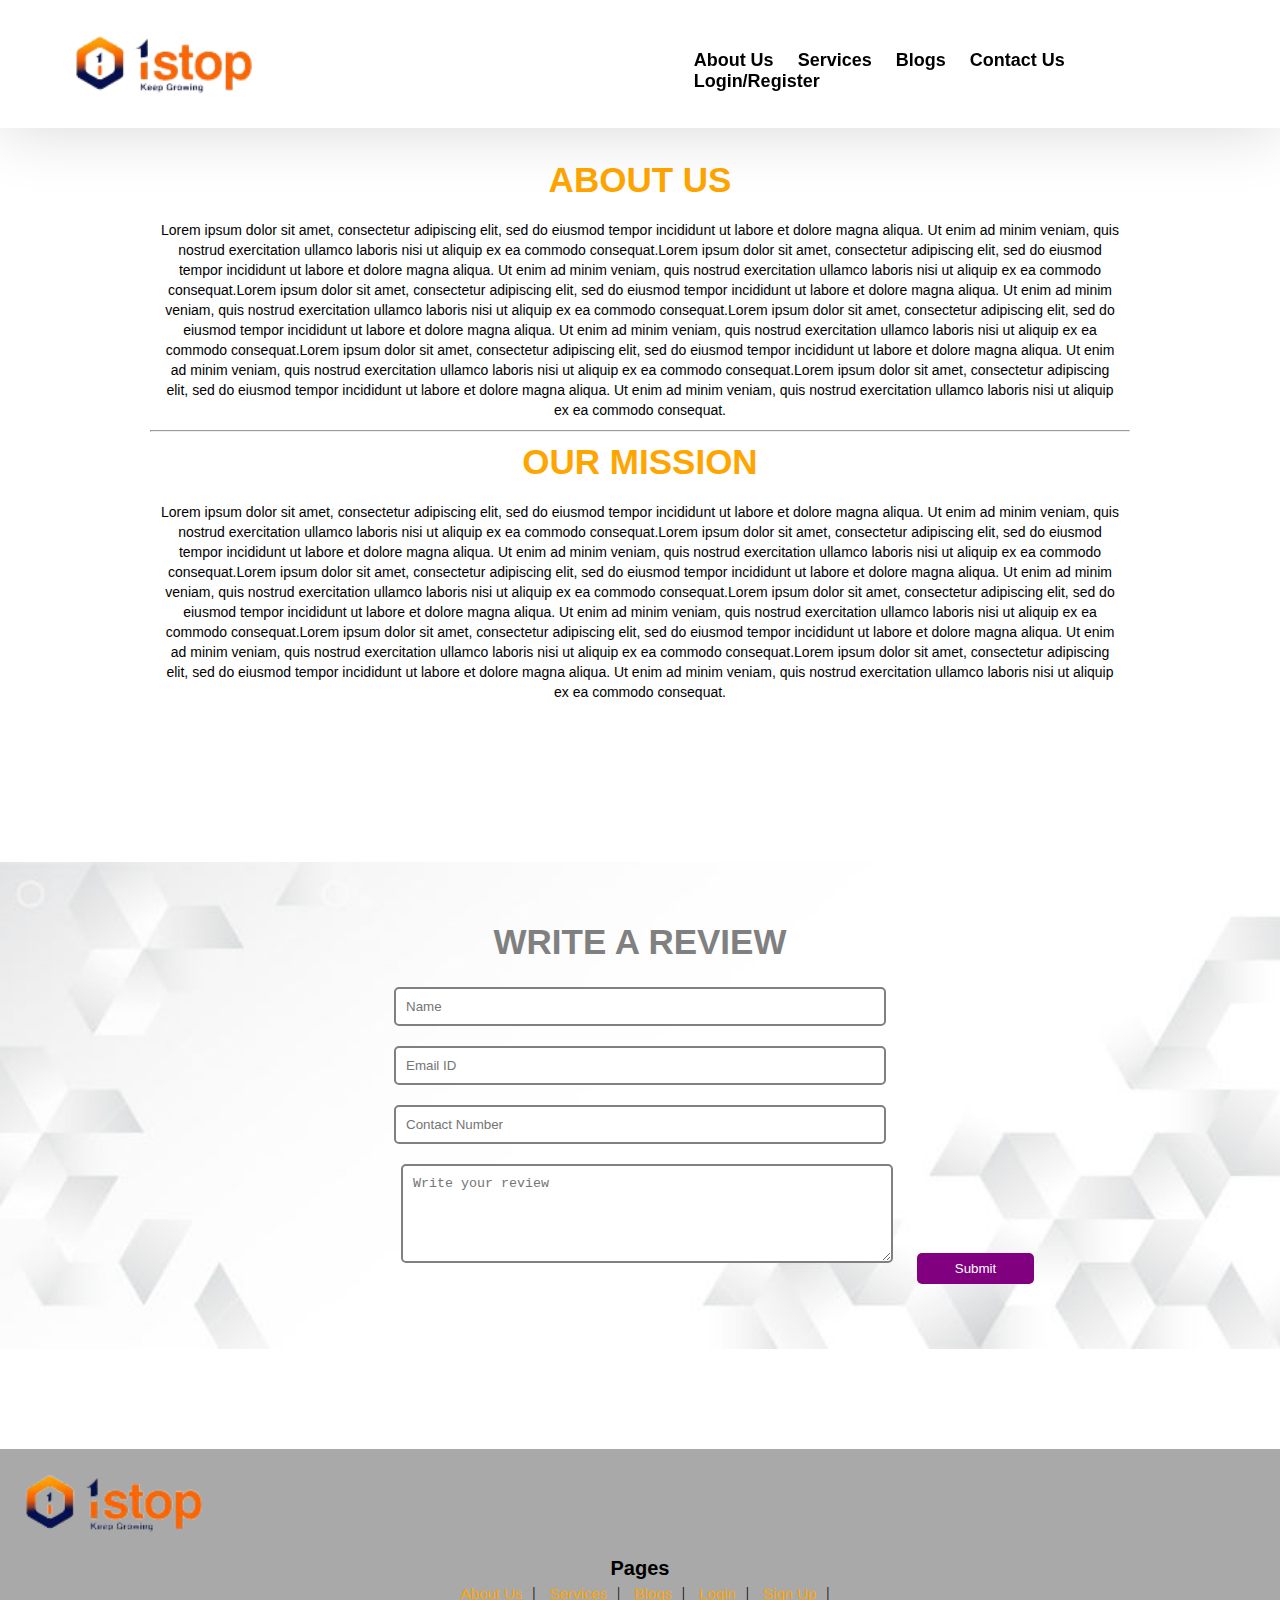
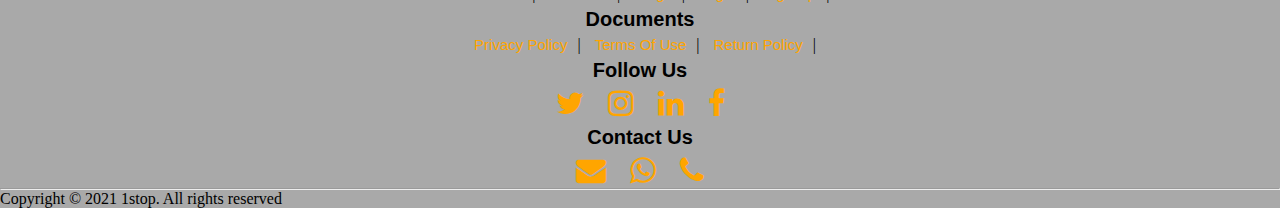
<file: about.html>
<!DOCTYPE html>
<html lang="en">
<head>
    <meta charset="UTF-8">
    <meta http-equiv="X-UA-Compatible" content="IE=edge">
    <meta name="viewport" content="width=device-width, initial-scale=1.0">
    <title>About Us</title>
    <link rel="stylesheet" type="text/css" href="style.css">
    <link rel="stylesheet" type="text/css" href="https://stackpath.bootstrapcdn.com/font-awesome/4.7.0/css/font-awesome.min.css">
</head>
<body>
    <nav class="nav nav_top">
        <div class="logo">
            <a href="index.html"><img src="logo.png.png" alt="1Stop" width="200px"></a>
        </div>
        <div class="nav_side">
            <a href="about.html">About Us</a>
            <a href="service.html">Services</a>
            <a href="blog.html">Blogs</a>
            <a href="contact.html">Contact Us</a>
            <a href="#">Login/Register</a>                    <!-- if you leave href empty or '#' then it will stay there -->

        </div>
    </nav>
    <div class="about_us">
        <h2>About Us</h2>
        <div class="about_content">
            <p>Lorem ipsum dolor sit amet, consectetur adipiscing elit, sed do eiusmod tempor incididunt ut labore et dolore magna aliqua. Ut enim ad minim veniam, quis nostrud exercitation
                ullamco laboris nisi ut aliquip ex ea commodo consequat.Lorem ipsum dolor sit amet, consectetur adipiscing elit, sed do eiusmod tempor incididunt ut labore et dolore magna aliqua. Ut enim ad minim veniam, quis nostrud exercitation
                ullamco laboris nisi ut aliquip ex ea commodo consequat.Lorem ipsum dolor sit amet, consectetur adipiscing elit, sed do eiusmod tempor incididunt ut labore et dolore magna aliqua. Ut enim ad minim veniam, quis nostrud exercitation
                ullamco laboris nisi ut aliquip ex ea commodo consequat.Lorem ipsum dolor sit amet, consectetur adipiscing elit, sed do eiusmod tempor incididunt ut labore et dolore magna aliqua. Ut enim ad minim veniam, quis nostrud exercitation
                ullamco laboris nisi ut aliquip ex ea commodo consequat.Lorem ipsum dolor sit amet, consectetur adipiscing elit, sed do eiusmod tempor incididunt ut labore et dolore magna aliqua. Ut enim ad minim veniam, quis nostrud exercitation
                ullamco laboris nisi ut aliquip ex ea commodo consequat.Lorem ipsum dolor sit amet, consectetur adipiscing elit, sed do eiusmod tempor incididunt ut labore et dolore magna aliqua. Ut enim ad minim veniam, quis nostrud exercitation
                ullamco laboris nisi ut aliquip ex ea commodo consequat.</p>
        </div>
        <hr>
        <h2>Our Mission</h2>
        <p>Lorem ipsum dolor sit amet, consectetur adipiscing elit, sed do eiusmod tempor incididunt ut labore et dolore magna aliqua. Ut enim ad minim veniam, quis nostrud exercitation
            ullamco laboris nisi ut aliquip ex ea commodo consequat.Lorem ipsum dolor sit amet, consectetur adipiscing elit, sed do eiusmod tempor incididunt ut labore et dolore magna aliqua. Ut enim ad minim veniam, quis nostrud exercitation
            ullamco laboris nisi ut aliquip ex ea commodo consequat.Lorem ipsum dolor sit amet, consectetur adipiscing elit, sed do eiusmod tempor incididunt ut labore et dolore magna aliqua. Ut enim ad minim veniam, quis nostrud exercitation
            ullamco laboris nisi ut aliquip ex ea commodo consequat.Lorem ipsum dolor sit amet, consectetur adipiscing elit, sed do eiusmod tempor incididunt ut labore et dolore magna aliqua. Ut enim ad minim veniam, quis nostrud exercitation
            ullamco laboris nisi ut aliquip ex ea commodo consequat.Lorem ipsum dolor sit amet, consectetur adipiscing elit, sed do eiusmod tempor incididunt ut labore et dolore magna aliqua. Ut enim ad minim veniam, quis nostrud exercitation
            ullamco laboris nisi ut aliquip ex ea commodo consequat.Lorem ipsum dolor sit amet, consectetur adipiscing elit, sed do eiusmod tempor incididunt ut labore et dolore magna aliqua. Ut enim ad minim veniam, quis nostrud exercitation
            ullamco laboris nisi ut aliquip ex ea commodo consequat.</p>
    </div>
    <div class="feed">
        <h2>Write a Review</h2>
        <div class="feed_form">
            <form name="submit-googlesheet" method="post">
                <input type="text" name="Name" placeholder="Name"><br>
                <input type="email" name="Email" placeholder="Email ID"><br>
                <input type="number" name="Number" placeholder="Contact Number"><br>
                <textarea rows="5" cols="7" name="Review" placeholder="Write your review"></textarea>
                <button type="submit">Submit</button>

            </form>
        </div>
    </div>
    <footer>
        <div class="logo">
            <a href="index.html"><img src="logo.png.png" alt="1Stop" width="200px"></a>
        </div>
        <div class="pages">
            <h3>Pages</h3>
            <a href="">About Us</a>|
            <a href="">Services</a>|
            <a href="">Blogs</a>|
            <a href="">Login</a>|
            <a href="">Sign Up</a>|
        </div>
        <div class="doc">
            <h3>Documents</h3>
            <a href="">Privacy Policy</a>|
            <a href="">Terms Of Use</a>|
            <a href="">Return Policy</a>|
        </div>
        <div class="social">
            <h3>Follow Us</h3>
            <a href="https://twitter.com/onestopai" target="_black"><i class="fa fa-twitter" aria-hidden="true"></i></a>
            <a href="https://www.instagram.com/1stop.ai/?hl=en" target="_black"><i class="fa fa-instagram" aria-hidden="true"></i></a>
            <a href="https://www.linkedin.com/company/1stop-ai/?originalSubdomain=in" target="_black"><i class="fa fa-linkedin" aria-hidden="true"></i></a>
            <a href="https://www.facebook.com/pages/category/Education-website/1Stopai-102490171820303/" target="_black"><i class="fa fa-facebook" aria-hidden="true"></i></a>
        </div>
        <div class="contact">
            <h3>Contact Us</h3>
            <a href="mailto: support@1stop.ai" target="_black"><i class="fa fa-envelope" aria-hidden="true"></i></a>
            <a href="https://api.Whatsapp.com/send?phone=919876543210"><i class="fa fa-whatsapp" aria-hidden="true"></i></a>
            <a href="tel: +919876543210"><i class="fa fa-phone" aria-hidden="true"></i></a>
        </div>
        <hr>
        <p>Copyright &copy; 2021 1stop. All rights reserved</p>
    </footer>
    <!-- jQuery (necessary for Bootstrap's JavaScript plugins) -->
<script src="https://code.jquery.com/jquery-1.12.4.min.js" integrity="sha384-nvAa0+6Qg9clwYCGGPpDQLVpLNn0fRaROjHqs13t4Ggj3Ez50XnGQqc/r8MhnRDZ" crossorigin="anonymous"></script>    
<!-- Latest compiled and minified JavaScript -->
<script src="https://stackpath.bootstrapcdn.com/bootstrap/3.4.1/js/bootstrap.min.js" integrity="sha384-aJ21OjlMXNL5UyIl/XNwTMqvzeRMZH2w8c5cRVpzpU8Y5bApTppSuUkhZXN0VxHd" crossorigin="anonymous"></script>    
<script type="text/javascript">
    const scriptURL = 'https://script.google.com/macros/s/AKfycbyg1J-l9UeNMuNPXFY_o4uhpZoklZ-MwUDikd-ipgzH1aN4aTgK_vwEYLWlDzxQIYg/exec'
    const form = document.forms['submit-googlesheet']

    form.addEventListener('submit',e => {
        e.preventDefault()
        fetch(scriptURL, { method: 'POST', body: new FormData(form)})
        .then(response => alert("Thanks for Contacting us...! We Will Contact You Soon..."))
        .catch(error => console.error('Error!', error.message))
    })
</script>
    
</body>
</html>
</file>
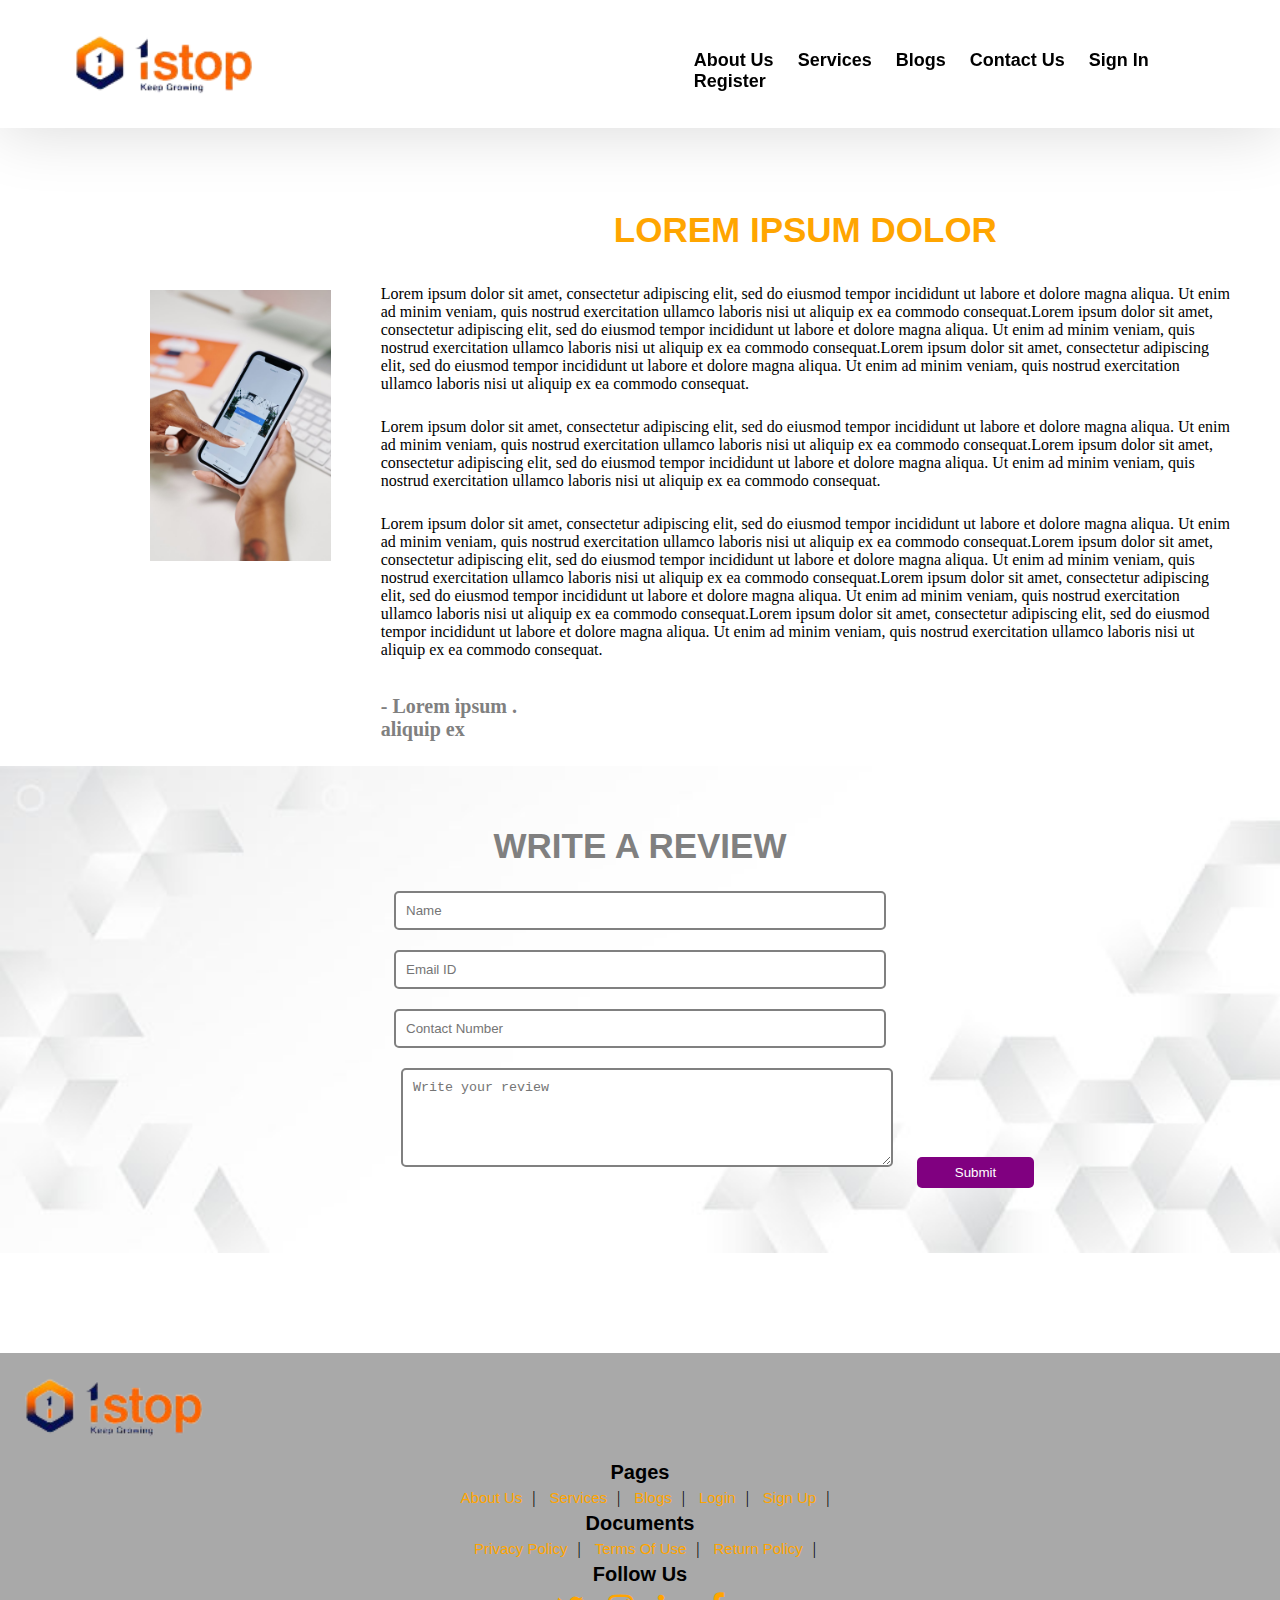
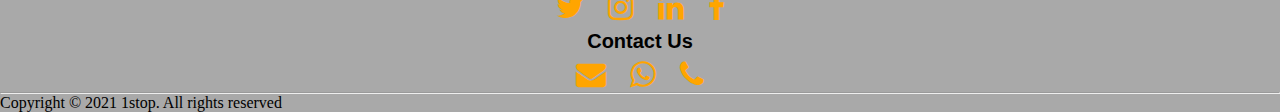
<file: blog.html>
<!DOCTYPE html>
<html lang="en">
<head>
    <meta charset="UTF-8">
    <meta http-equiv="X-UA-Compatible" content="IE=edge">
    <meta name="viewport" content="width=device-width, initial-scale=1.0">
    <title>Blogs</title>
    <link rel="stylesheet" type="text/css" href="style.css">
    <link rel="stylesheet" type="text/css" href="https://stackpath.bootstrapcdn.com/font-awesome/4.7.0/css/font-awesome.min.css">
</head>
<body>
    <nav class="nav nav_top">
        <div class="logo">
            <a href="index.html"><img src="logo.png.png" alt="1Stop" width="200px"></a>
        </div>
        <div class="nav_side">
            <a href="about.html">About Us</a>
            <a href="service.html">Services</a>
            <a href="blog.html">Blogs</a>
            <a href="contact.html">Contact Us</a>
            <a href="signin.html">Sign In</a>  
            <a href="register.html">Register</a>                   <!-- if you leave href empty or '#' then it will stay there -->

        </div>
    </nav>
<div class="blog_container">
    <div class="blog_img">
        <img src="blog.jpeg" alt="">
    </div>
    <div class="blog_content">
        <h2>Lorem ipsum dolor</h2>
        <p>Lorem ipsum dolor sit amet, consectetur adipiscing elit, sed do eiusmod tempor incididunt ut labore et dolore magna aliqua. Ut enim ad minim veniam, quis nostrud exercitation
            ullamco laboris nisi ut aliquip ex ea commodo consequat.Lorem ipsum dolor sit amet, consectetur adipiscing elit, sed do eiusmod tempor incididunt ut labore et dolore magna aliqua. Ut enim ad minim veniam, quis nostrud exercitation
            ullamco laboris nisi ut aliquip ex ea commodo consequat.Lorem ipsum dolor sit amet, consectetur adipiscing elit, sed do eiusmod tempor incididunt ut labore et dolore magna aliqua. Ut enim ad minim veniam, quis nostrud exercitation
            ullamco laboris nisi ut aliquip ex ea commodo consequat.</p>
            <p>Lorem ipsum dolor sit amet, consectetur adipiscing elit, sed do eiusmod tempor incididunt ut labore et dolore magna aliqua. Ut enim ad minim veniam, quis nostrud exercitation
                ullamco laboris nisi ut aliquip ex ea commodo consequat.Lorem ipsum dolor sit amet, consectetur adipiscing elit, sed do eiusmod tempor incididunt ut labore et dolore magna aliqua. Ut enim ad minim veniam, quis nostrud exercitation
                ullamco laboris nisi ut aliquip ex ea commodo consequat.</p>
                <p>Lorem ipsum dolor sit amet, consectetur adipiscing elit, sed do eiusmod tempor incididunt ut labore et dolore magna aliqua. Ut enim ad minim veniam, quis nostrud exercitation
                    ullamco laboris nisi ut aliquip ex ea commodo consequat.Lorem ipsum dolor sit amet, consectetur adipiscing elit, sed do eiusmod tempor incididunt ut labore et dolore magna aliqua. Ut enim ad minim veniam, quis nostrud exercitation
                    ullamco laboris nisi ut aliquip ex ea commodo consequat.Lorem ipsum dolor sit amet, consectetur adipiscing elit, sed do eiusmod tempor incididunt ut labore et dolore magna aliqua. Ut enim ad minim veniam, quis nostrud exercitation
                    ullamco laboris nisi ut aliquip ex ea commodo consequat.Lorem ipsum dolor sit amet, consectetur adipiscing elit, sed do eiusmod tempor incididunt ut labore et dolore magna aliqua. Ut enim ad minim veniam, quis nostrud exercitation
                    ullamco laboris nisi ut aliquip ex ea commodo consequat.</p>
                    <br><br>
                    <span class="byname"><b>- Lorem ipsum .<br>  aliquip ex</b></span>
    </div>
</div>

    <div class="feed">
        <h2>Write a Review</h2>
        <div class="feed_form">
            <form name="submit-googlesheet" method="post">
                <input type="text" name="Name" placeholder="Name"><br>
                <input type="email" name="Email" placeholder="Email ID"><br>
                <input type="number" name="Number" placeholder="Contact Number"><br>
                <textarea rows="5" cols="7" name="Review" placeholder="Write your review"></textarea>
                <button type="submit">Submit</button>

            </form>
        </div>
    </div>
    <footer>
    <div class="logo">
        <a href="index.html"><img src="logo.png.png" alt="1Stop" width="200px"></a>
    </div>
    <div class="pages">
        <h3>Pages</h3>
        <a href="">About Us</a>|
        <a href="">Services</a>|
        <a href="">Blogs</a>|
        <a href="">Login</a>|
        <a href="">Sign Up</a>|
    </div>
    <div class="doc">
        <h3>Documents</h3>
        <a href="">Privacy Policy</a>|
        <a href="">Terms Of Use</a>|
        <a href="">Return Policy</a>|
    </div>
    <div class="social">
        <h3>Follow Us</h3>
        <a href="https://twitter.com/onestopai" target="_black"><i class="fa fa-twitter" aria-hidden="true"></i></a>
        <a href="https://www.instagram.com/1stop.ai/?hl=en" target="_black"><i class="fa fa-instagram" aria-hidden="true"></i></a>
        <a href="https://www.linkedin.com/company/1stop-ai/?originalSubdomain=in" target="_black"><i class="fa fa-linkedin" aria-hidden="true"></i></a>
        <a href="https://www.facebook.com/pages/category/Education-website/1Stopai-102490171820303/" target="_black"><i class="fa fa-facebook" aria-hidden="true"></i></a>
    </div>
    <div class="contact">
        <h3>Contact Us</h3>
        <a href="mailto: support@1stop.ai" target="_black"><i class="fa fa-envelope" aria-hidden="true"></i></a>
        <a href="https://api.Whatsapp.com/send?phone=919876543210"><i class="fa fa-whatsapp" aria-hidden="true"></i></a>
        <a href="tel: +919876543210"><i class="fa fa-phone" aria-hidden="true"></i></a>
    </div>
    <hr>
    <p>Copyright &copy; 2021 1stop. All rights reserved</p>
</footer>
    <!-- jQuery (necessary for Bootstrap's JavaScript plugins) -->
<script src="https://code.jquery.com/jquery-1.12.4.min.js" integrity="sha384-nvAa0+6Qg9clwYCGGPpDQLVpLNn0fRaROjHqs13t4Ggj3Ez50XnGQqc/r8MhnRDZ" crossorigin="anonymous"></script>    
<!-- Latest compiled and minified JavaScript -->
<script src="https://stackpath.bootstrapcdn.com/bootstrap/3.4.1/js/bootstrap.min.js" integrity="sha384-aJ21OjlMXNL5UyIl/XNwTMqvzeRMZH2w8c5cRVpzpU8Y5bApTppSuUkhZXN0VxHd" crossorigin="anonymous"></script>    
<script type="text/javascript">
    const scriptURL = 'https://script.google.com/macros/s/AKfycbyg1J-l9UeNMuNPXFY_o4uhpZoklZ-MwUDikd-ipgzH1aN4aTgK_vwEYLWlDzxQIYg/exec'
    const form = document.forms['submit-googlesheet']

    form.addEventListener('submit',e => {
        e.preventDefault()
        fetch(scriptURL, { method: 'POST', body: new FormData(form)})
        .then(response => alert("Thanks for Contacting us...! We Will Contact You Soon..."))
        .catch(error => console.error('Error!', error.message))
    })
</script>
    
</body>
</html>
</file>
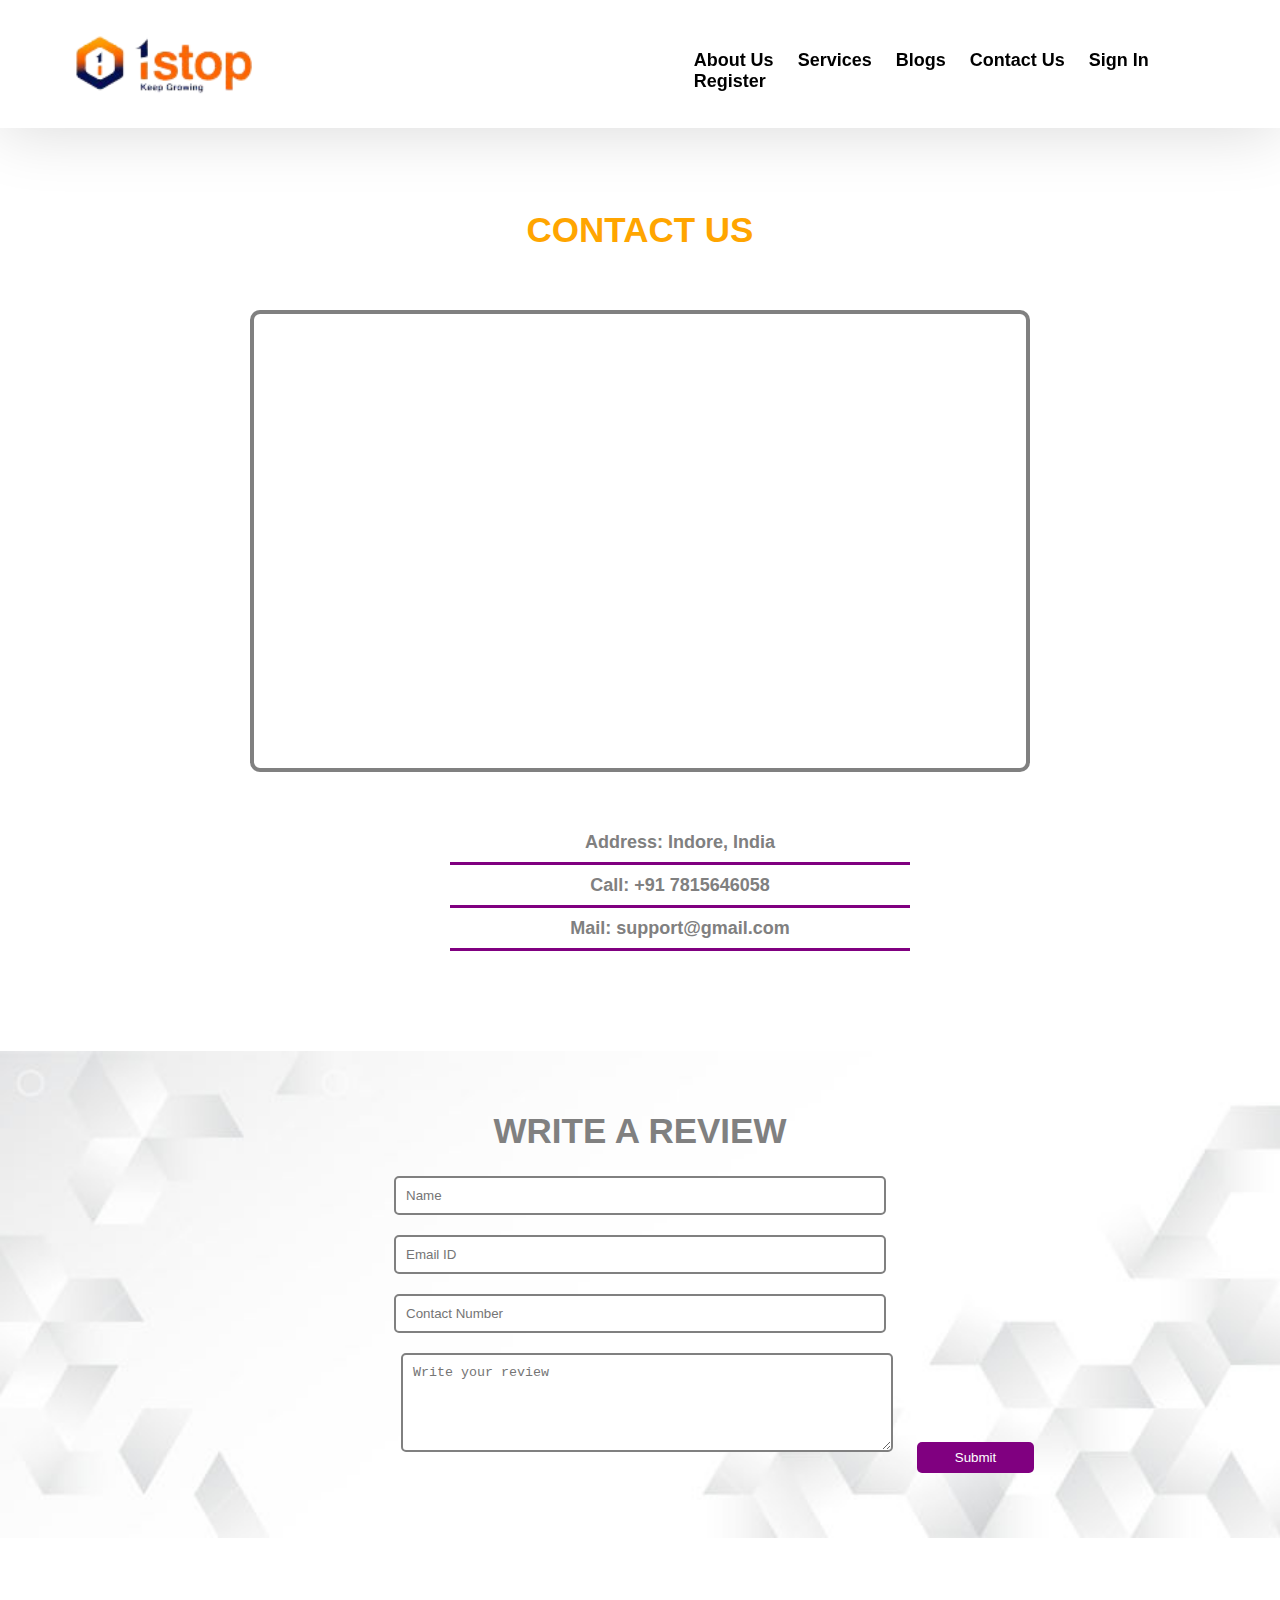
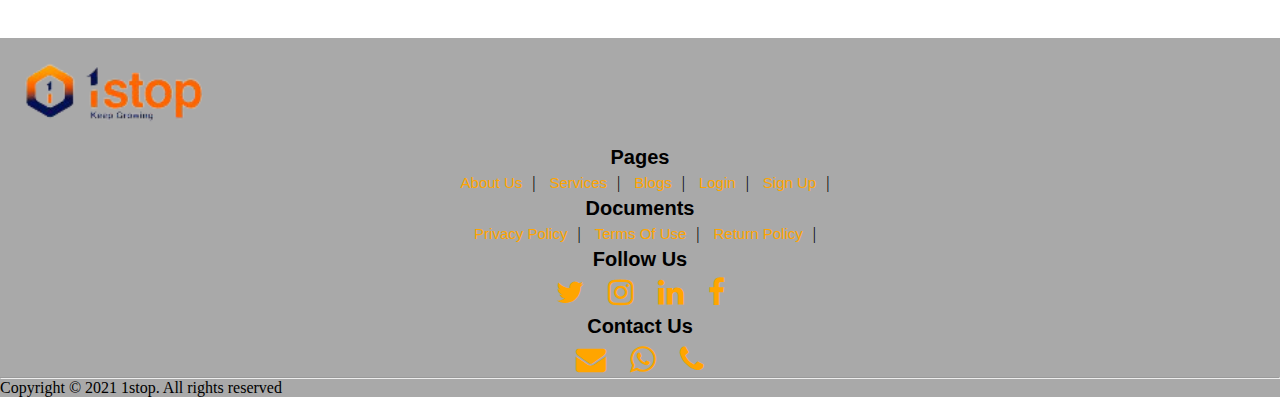
<file: contact.html>
<!DOCTYPE html>
<html lang="en">
<head>
    <meta charset="UTF-8">
    <meta http-equiv="X-UA-Compatible" content="IE=edge">
    <meta name="viewport" content="width=device-width, initial-scale=1.0">
    <title>Contact Us</title>
    <link rel="stylesheet" type="text/css" href="style.css">
    <link rel="stylesheet" type="text/css" href="https://stackpath.bootstrapcdn.com/font-awesome/4.7.0/css/font-awesome.min.css">
</head>
<body>
    <nav class="nav nav_top">
        <div class="logo">
            <a href="index.html"><img src="logo.png.png" alt="1Stop" width="200px"></a>
        </div>
        <div class="nav_side">
            <a href="about.html">About Us</a>
            <a href="service.html">Services</a>
            <a href="blog.html">Blogs</a>
            <a href="contact.html">Contact Us</a>
            <a href="signin.html">Sign In</a>  
            <a href="register.html">Register</a>                    <!-- if you leave href empty or '#' then it will stay there -->

        </div>
    </nav>

    <div class="contact_container">
        <h2>Contact Us</h2>
        <div class="location">
            <iframe src="https://www.google.com/maps/embed?pb=!1m18!1m12!1m3!1d3681.1274988816713!2d75.8696738149616!3d22.68629713512441!2m3!1f0!2f0!3f0!3m2!1i1024!2i768!4f13.1!3m3!1m2!1s0x3962fde8566a3b65%3A0x5ce04a9c3b185ded!2sAtulya%20IT%20Park!5e0!3m2!1sen!2sin!4v1641730307135!5m2!1sen!2sin" width="100%" height="450" style="border:0;" allowfullscreen="" loading="lazy"></iframe>
        </div>
        <div class="contact_content">
            <p><b>Address: Indore, India</b></p>
            <p><b>Call: +91 7815646058</b></p>
            <p><b>Mail: support@gmail.com</b></p>
            
        </div>
    </div>

    <div class="feed">
        <h2>Write a Review</h2>
        <div class="feed_form">
            <form name="submit-googlesheet" method="post">
                <input type="text" name="Name" placeholder="Name"><br>
                <input type="email" name="Email" placeholder="Email ID"><br>
                <input type="number" name="Number" placeholder="Contact Number"><br>
                <textarea rows="5" cols="7" name="Review" placeholder="Write your review"></textarea>
                <button type="submit">Submit</button>

            </form>
        </div>
    </div>
    <footer>
    <div class="logo">
        <a href="index.html"><img src="logo.png.png" alt="1Stop" width="200px"></a>
    </div>
    <div class="pages">
        <h3>Pages</h3>
        <a href="">About Us</a>|
        <a href="">Services</a>|
        <a href="">Blogs</a>|
        <a href="">Login</a>|
        <a href="">Sign Up</a>|
    </div>
    <div class="doc">
        <h3>Documents</h3>
        <a href="">Privacy Policy</a>|
        <a href="">Terms Of Use</a>|
        <a href="">Return Policy</a>|
    </div>
    <div class="social">
        <h3>Follow Us</h3>
        <a href="https://twitter.com/onestopai" target="_black"><i class="fa fa-twitter" aria-hidden="true"></i></a>
        <a href="https://www.instagram.com/1stop.ai/?hl=en" target="_black"><i class="fa fa-instagram" aria-hidden="true"></i></a>
        <a href="https://www.linkedin.com/company/1stop-ai/?originalSubdomain=in" target="_black"><i class="fa fa-linkedin" aria-hidden="true"></i></a>
        <a href="https://www.facebook.com/pages/category/Education-website/1Stopai-102490171820303/" target="_black"><i class="fa fa-facebook" aria-hidden="true"></i></a>
    </div>
    <div class="contact">
        <h3>Contact Us</h3>
        <a href="mailto: support@1stop.ai" target="_black"><i class="fa fa-envelope" aria-hidden="true"></i></a>
        <a href="https://api.Whatsapp.com/send?phone=919876543210"><i class="fa fa-whatsapp" aria-hidden="true"></i></a>
        <a href="tel: +919876543210"><i class="fa fa-phone" aria-hidden="true"></i></a>
    </div>
    <hr>
    <p>Copyright &copy; 2021 1stop. All rights reserved</p>
</footer>
    <!-- jQuery (necessary for Bootstrap's JavaScript plugins) -->
<script src="https://code.jquery.com/jquery-1.12.4.min.js" integrity="sha384-nvAa0+6Qg9clwYCGGPpDQLVpLNn0fRaROjHqs13t4Ggj3Ez50XnGQqc/r8MhnRDZ" crossorigin="anonymous"></script>    
<!-- Latest compiled and minified JavaScript -->
<script src="https://stackpath.bootstrapcdn.com/bootstrap/3.4.1/js/bootstrap.min.js" integrity="sha384-aJ21OjlMXNL5UyIl/XNwTMqvzeRMZH2w8c5cRVpzpU8Y5bApTppSuUkhZXN0VxHd" crossorigin="anonymous"></script>    
<script type="text/javascript">
    const scriptURL = 'https://script.google.com/macros/s/AKfycbyg1J-l9UeNMuNPXFY_o4uhpZoklZ-MwUDikd-ipgzH1aN4aTgK_vwEYLWlDzxQIYg/exec'
    const form = document.forms['submit-googlesheet']

    form.addEventListener('submit',e => {
        e.preventDefault()
        fetch(scriptURL, { method: 'POST', body: new FormData(form)})
        .then(response => alert("Thanks for Contacting us...! We Will Contact You Soon..."))
        .catch(error => console.error('Error!', error.message))
    })
</script>
    
</body>
</html>
</file>
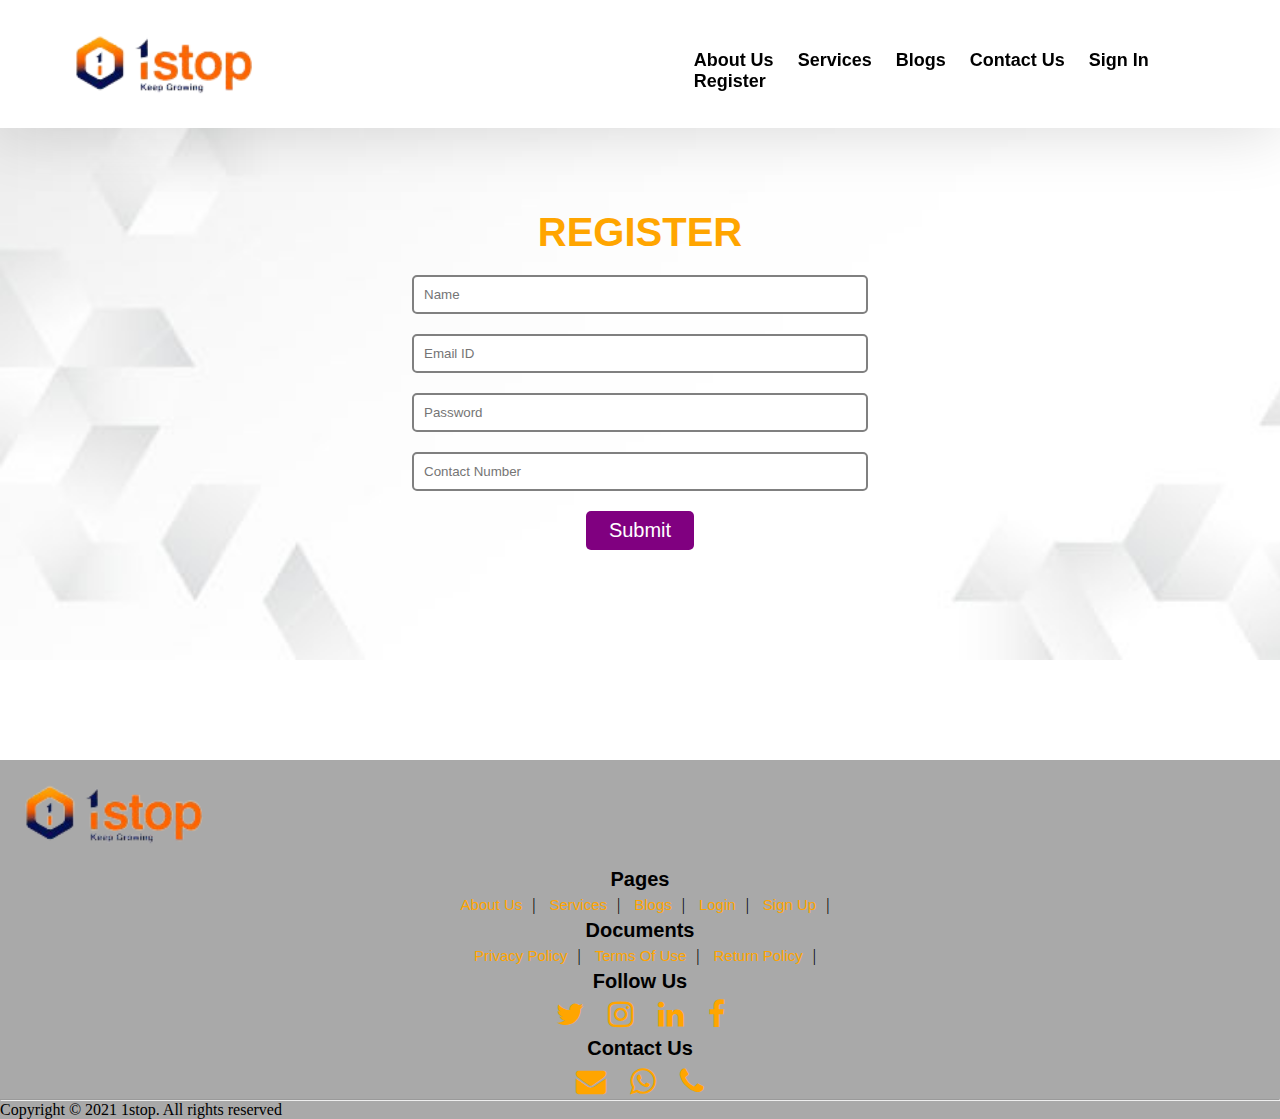
<file: register.html>
<!DOCTYPE html>
<html lang="en">
<head>
    <meta charset="UTF-8">
    <meta http-equiv="X-UA-Compatible" content="IE=edge">
    <meta name="viewport" content="width=device-width, initial-scale=1.0">
    <title>Contact Us</title>
    <link rel="stylesheet" type="text/css" href="style.css">
    <link rel="stylesheet" type="text/css" href="https://stackpath.bootstrapcdn.com/font-awesome/4.7.0/css/font-awesome.min.css">
</head>
<body>
    <nav class="nav nav_top">
        <div class="logo">
            <a href="index.html"><img src="logo.png.png" alt="1Stop" width="200px"></a>
        </div>
        <div class="nav_side">
            <a href="about.html">About Us</a>
            <a href="service.html">Services</a>
            <a href="blog.html">Blogs</a>
            <a href="contact.html">Contact Us</a>
            <a href="signin.html">Sign In</a>  
            <a href="register.html">Register</a>                   <!-- if you leave href empty or '#' then it will stay there -->

        </div>
    </nav>
    <div class="register">
        <h2>Register</h2>
        <div class="register_form">
            <form name="submit-googlesheet" method="post">
                <input type="text" name="Name" placeholder="Name"><br>
                <input type="email" name="Email" placeholder="Email ID"><br>
                <input type="text" name="Password" placeholder="Password"><br>
                <input type="number" name="Number" placeholder="Contact Number"><br>
                <button type="submit">Submit</button>

            </form>
        </div>
    </div>

    
        <footer>
        <div class="logo">
            <a href="index.html"><img src="logo.png.png" alt="1Stop" width="200px"></a>
        </div>
        <div class="pages">
            <h3>Pages</h3>
            <a href="">About Us</a>|
            <a href="">Services</a>|
            <a href="">Blogs</a>|
            <a href="">Login</a>|
            <a href="">Sign Up</a>|
        </div>
        <div class="doc">
            <h3>Documents</h3>
            <a href="">Privacy Policy</a>|
            <a href="">Terms Of Use</a>|
            <a href="">Return Policy</a>|
        </div>
        <div class="social">
            <h3>Follow Us</h3>
            <a href="https://twitter.com/onestopai" target="_black"><i class="fa fa-twitter" aria-hidden="true"></i></a>
            <a href="https://www.instagram.com/1stop.ai/?hl=en" target="_black"><i class="fa fa-instagram" aria-hidden="true"></i></a>
            <a href="https://www.linkedin.com/company/1stop-ai/?originalSubdomain=in" target="_black"><i class="fa fa-linkedin" aria-hidden="true"></i></a>
            <a href="https://www.facebook.com/pages/category/Education-website/1Stopai-102490171820303/" target="_black"><i class="fa fa-facebook" aria-hidden="true"></i></a>
        </div>
        <div class="contact">
            <h3>Contact Us</h3>
            <a href="mailto: support@1stop.ai" target="_black"><i class="fa fa-envelope" aria-hidden="true"></i></a>
            <a href="https://api.Whatsapp.com/send?phone=919876543210"><i class="fa fa-whatsapp" aria-hidden="true"></i></a>
            <a href="tel: +919876543210"><i class="fa fa-phone" aria-hidden="true"></i></a>
        </div>
        <hr>
        <p>Copyright &copy; 2021 1stop. All rights reserved</p>
    </footer>
        <!-- jQuery (necessary for Bootstrap's JavaScript plugins) -->
    <script src="https://code.jquery.com/jquery-1.12.4.min.js" integrity="sha384-nvAa0+6Qg9clwYCGGPpDQLVpLNn0fRaROjHqs13t4Ggj3Ez50XnGQqc/r8MhnRDZ" crossorigin="anonymous"></script>    
    <!-- Latest compiled and minified JavaScript -->
    <script src="https://stackpath.bootstrapcdn.com/bootstrap/3.4.1/js/bootstrap.min.js" integrity="sha384-aJ21OjlMXNL5UyIl/XNwTMqvzeRMZH2w8c5cRVpzpU8Y5bApTppSuUkhZXN0VxHd" crossorigin="anonymous"></script>    
    <script type="text/javascript">
        const scriptURL = 'https://script.google.com/macros/s/AKfycbyg1J-l9UeNMuNPXFY_o4uhpZoklZ-MwUDikd-ipgzH1aN4aTgK_vwEYLWlDzxQIYg/exec'
        const form = document.forms['submit-googlesheet']
    
        form.addEventListener('submit',e => {
            e.preventDefault()
            fetch(scriptURL, { method: 'POST', body: new FormData(form)})
            .then(response => alert("Thanks for Contacting us...! We Will Contact You Soon..."))
            .catch(error => console.error('Error!', error.message))
        })
    </script>
        
    </body>
    </html>
</file>
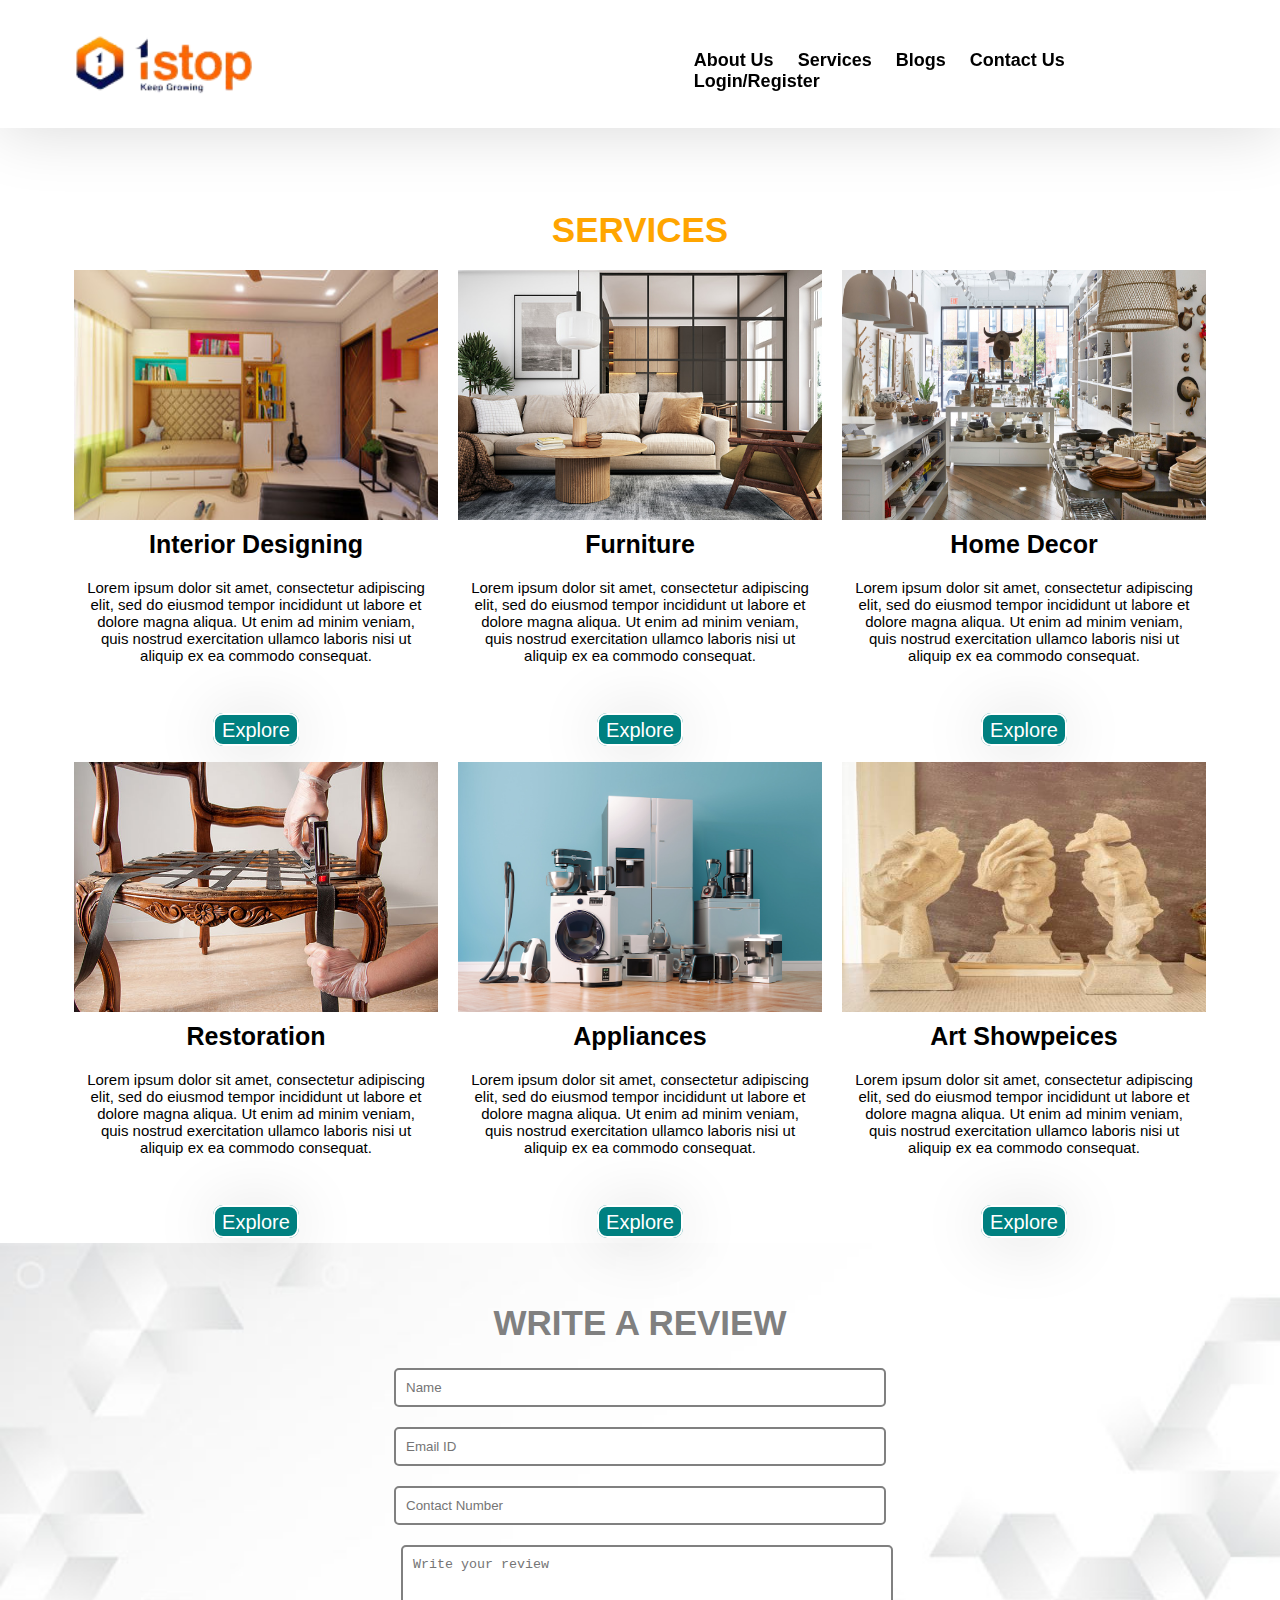
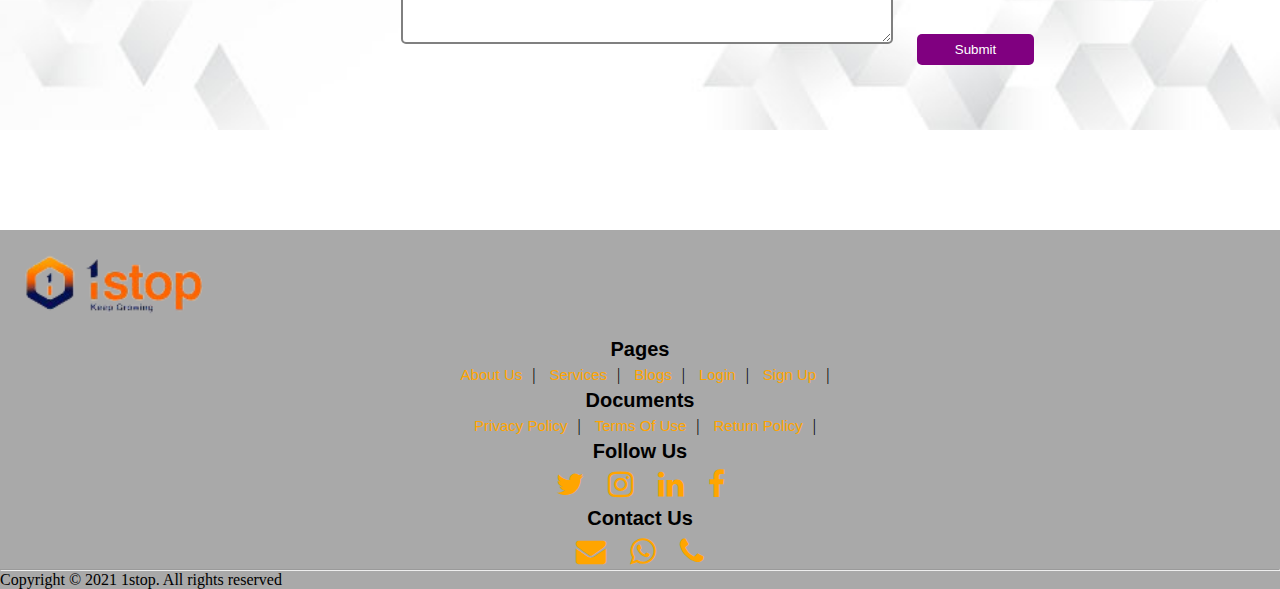
<file: service.html>
<!DOCTYPE html>
<html lang="en">
<head>
    <meta charset="UTF-8">
    <meta http-equiv="X-UA-Compatible" content="IE=edge">
    <meta name="viewport" content="width=device-width, initial-scale=1.0">
    <title>Services</title>
    <link rel="stylesheet" type="text/css" href="style.css">
    <link rel="stylesheet" type="text/css" href="https://stackpath.bootstrapcdn.com/font-awesome/4.7.0/css/font-awesome.min.css">
</head>
<body>
    <nav class="nav nav_top">
        <div class="logo">
            <a href="index.html"><img src="logo.png.png" alt="1Stop" width="200px"></a>
        </div>
        <div class="nav_side">
            <a href="about.html">About Us</a>
            <a href="service.html">Services</a>
            <a href="blog.html">Blogs</a>
            <a href="contact.html">Contact Us</a>
            <a href="#">Login/Register</a>                    <!-- if you leave href empty or '#' then it will stay there -->

        </div>
    </nav>

    <div class="services">
        <h2>Services</h2>
        <div class="product_container">
            <div class="item">
                <div class="item_img">
                    <img src="intdes.jpg" alt="SOFA">
                </div>
                <div class="item_content">
                    <h3>Interior Designing</h3>
                    <p>Lorem ipsum dolor sit amet, consectetur adipiscing elit, sed do eiusmod tempor incididunt ut labore et dolore magna aliqua. Ut enim ad minim veniam, quis nostrud exercitation
                        ullamco laboris nisi ut aliquip ex ea commodo consequat.</p>
                    <a href="">Explore</a>
                </div>
            </div>

            <div class="item">
                <div class="item_img">
                    <img src="frnt.jpg" alt="matress">
                </div>
                <div class="item_content">
                    <h3>Furniture</h3>
                    <p>Lorem ipsum dolor sit amet, consectetur adipiscing elit, sed do eiusmod tempor incididunt ut labore et dolore magna aliqua. Ut enim ad minim veniam, quis nostrud exercitation
                        ullamco laboris nisi ut aliquip ex ea commodo consequat. </p>
                    <a href="">Explore</a>
                </div>
            </div>

            <div class="item">
                <div class="item_img">
                    <img src="homedecor.jpg" alt="chair">
                </div>
                <div class="item_content">
                    <h3>Home Decor</h3>
                    <p>Lorem ipsum dolor sit amet, consectetur adipiscing elit, sed do eiusmod tempor incididunt ut labore et dolore magna aliqua. Ut enim ad minim veniam, quis nostrud exercitation
                        ullamco laboris nisi ut aliquip ex ea commodo consequat. </p>
                    <a href="">Explore</a>
                </div>
            </div>
        </div>
        <div class="product_container">
            <div class="item">
                <div class="item_img">
                    <img src="restor.jpg" alt="SOFA">
                </div>
                <div class="item_content">
                    <h3>Restoration</h3>
                    <p>Lorem ipsum dolor sit amet, consectetur adipiscing elit, sed do eiusmod tempor incididunt ut labore et dolore magna aliqua. Ut enim ad minim veniam, quis nostrud exercitation
                        ullamco laboris nisi ut aliquip ex ea commodo consequat.</p>
                    <a href="">Explore</a>
                </div>
            </div>

            <div class="item">
                <div class="item_img">
                    <img src="appliances.jpeg" alt="matress">
                </div>
                <div class="item_content">
                    <h3>Appliances</h3>
                    <p>Lorem ipsum dolor sit amet, consectetur adipiscing elit, sed do eiusmod tempor incididunt ut labore et dolore magna aliqua. Ut enim ad minim veniam, quis nostrud exercitation
                        ullamco laboris nisi ut aliquip ex ea commodo consequat. </p>
                    <a href="">Explore</a>
                </div>
            </div>

            <div class="item">
                <div class="item_img">
                    <img src="art.jpeg" alt="chair">
                </div>
                <div class="item_content">
                    <h3>Art Showpeices</h3>
                    <p>Lorem ipsum dolor sit amet, consectetur adipiscing elit, sed do eiusmod tempor incididunt ut labore et dolore magna aliqua. Ut enim ad minim veniam, quis nostrud exercitation
                        ullamco laboris nisi ut aliquip ex ea commodo consequat. </p>
                    <a href="">Explore</a>
                </div>
            </div>
        </div>
        
    </div>
    <div class="feed">
        <h2>Write a Review</h2>
        <div class="feed_form">
            <form name="submit-googlesheet" method="post">
                <input type="text" name="Name" placeholder="Name"><br>
                <input type="email" name="Email" placeholder="Email ID"><br>
                <input type="number" name="Number" placeholder="Contact Number"><br>
                <textarea rows="5" cols="7" name="Review" placeholder="Write your review"></textarea>
                <button type="submit">Submit</button>

            </form>
        </div>
    </div>
    <footer>
    <div class="logo">
        <a href="index.html"><img src="logo.png.png" alt="1Stop" width="200px"></a>
    </div>
    <div class="pages">
        <h3>Pages</h3>
        <a href="">About Us</a>|
        <a href="">Services</a>|
        <a href="">Blogs</a>|
        <a href="">Login</a>|
        <a href="">Sign Up</a>|
    </div>
    <div class="doc">
        <h3>Documents</h3>
        <a href="">Privacy Policy</a>|
        <a href="">Terms Of Use</a>|
        <a href="">Return Policy</a>|
    </div>
    <div class="social">
        <h3>Follow Us</h3>
        <a href="https://twitter.com/onestopai" target="_black"><i class="fa fa-twitter" aria-hidden="true"></i></a>
        <a href="https://www.instagram.com/1stop.ai/?hl=en" target="_black"><i class="fa fa-instagram" aria-hidden="true"></i></a>
        <a href="https://www.linkedin.com/company/1stop-ai/?originalSubdomain=in" target="_black"><i class="fa fa-linkedin" aria-hidden="true"></i></a>
        <a href="https://www.facebook.com/pages/category/Education-website/1Stopai-102490171820303/" target="_black"><i class="fa fa-facebook" aria-hidden="true"></i></a>
    </div>
    <div class="contact">
        <h3>Contact Us</h3>
        <a href="mailto: support@1stop.ai" target="_black"><i class="fa fa-envelope" aria-hidden="true"></i></a>
        <a href="https://api.Whatsapp.com/send?phone=919876543210"><i class="fa fa-whatsapp" aria-hidden="true"></i></a>
        <a href="tel: +919876543210"><i class="fa fa-phone" aria-hidden="true"></i></a>
    </div>
    <hr>
    <p>Copyright &copy; 2021 1stop. All rights reserved</p>
</footer>
    <!-- jQuery (necessary for Bootstrap's JavaScript plugins) -->
<script src="https://code.jquery.com/jquery-1.12.4.min.js" integrity="sha384-nvAa0+6Qg9clwYCGGPpDQLVpLNn0fRaROjHqs13t4Ggj3Ez50XnGQqc/r8MhnRDZ" crossorigin="anonymous"></script>    
<!-- Latest compiled and minified JavaScript -->
<script src="https://stackpath.bootstrapcdn.com/bootstrap/3.4.1/js/bootstrap.min.js" integrity="sha384-aJ21OjlMXNL5UyIl/XNwTMqvzeRMZH2w8c5cRVpzpU8Y5bApTppSuUkhZXN0VxHd" crossorigin="anonymous"></script>    
<script type="text/javascript">
    const scriptURL = 'https://script.google.com/macros/s/AKfycbyg1J-l9UeNMuNPXFY_o4uhpZoklZ-MwUDikd-ipgzH1aN4aTgK_vwEYLWlDzxQIYg/exec'
    const form = document.forms['submit-googlesheet']

    form.addEventListener('submit',e => {
        e.preventDefault()
        fetch(scriptURL, { method: 'POST', body: new FormData(form)})
        .then(response => alert("Thanks for Contacting us...! We Will Contact You Soon..."))
        .catch(error => console.error('Error!', error.message))
    })
</script>
    
</body>
</html>
</file>
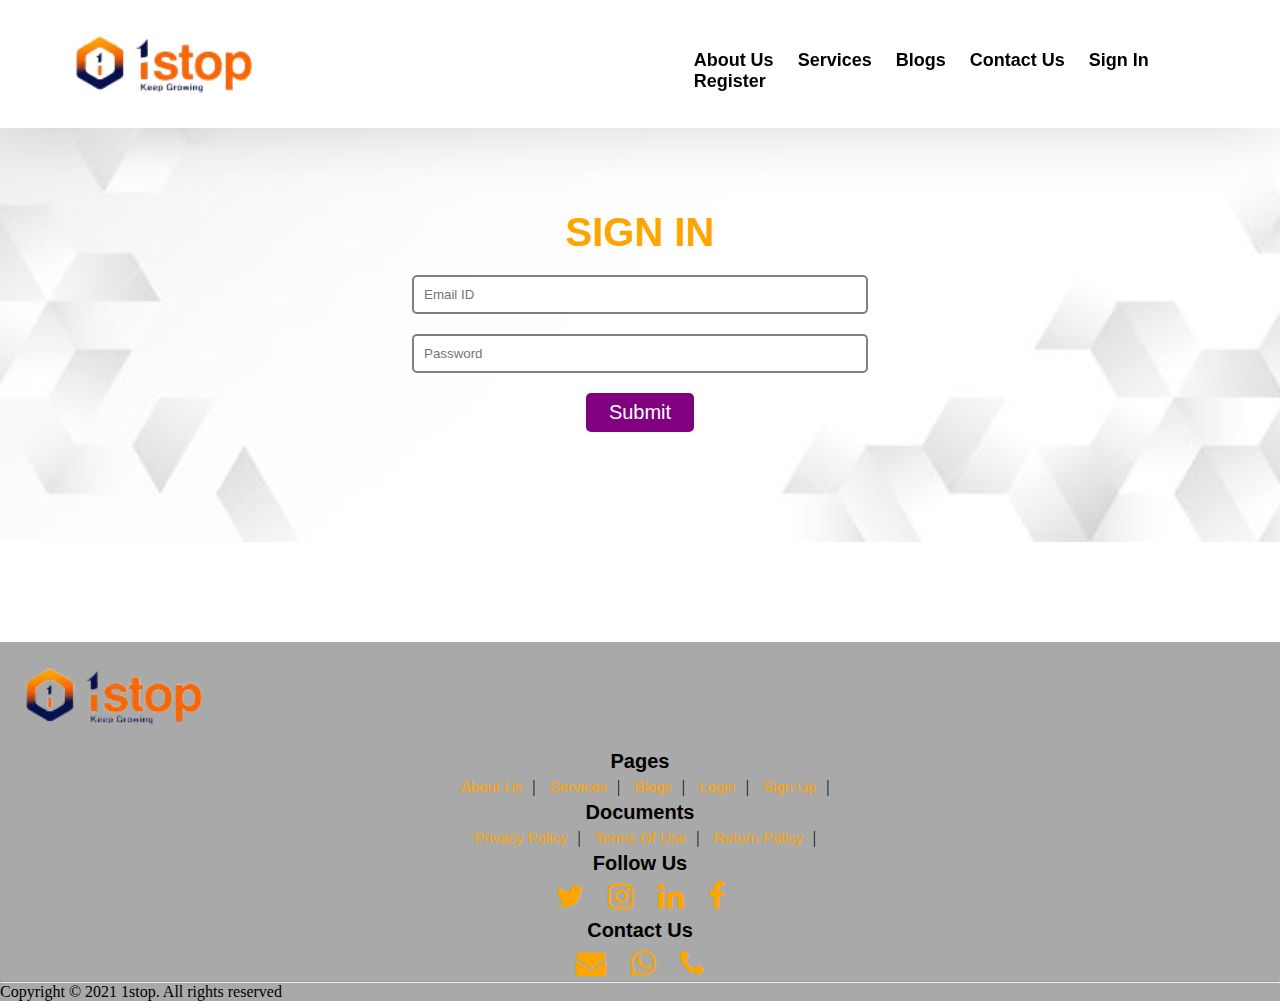
<file: signin.html>
<!DOCTYPE html>
<html lang="en">
<head>
    <meta charset="UTF-8">
    <meta http-equiv="X-UA-Compatible" content="IE=edge">
    <meta name="viewport" content="width=device-width, initial-scale=1.0">
    <title>Contact Us</title>
    <link rel="stylesheet" type="text/css" href="style.css">
    <link rel="stylesheet" type="text/css" href="https://stackpath.bootstrapcdn.com/font-awesome/4.7.0/css/font-awesome.min.css">
</head>
<body>
    <nav class="nav nav_top">
        <div class="logo">
            <a href="index.html"><img src="logo.png.png" alt="1Stop" width="200px"></a>
        </div>
        <div class="nav_side">
            <a href="about.html">About Us</a>
            <a href="service.html">Services</a>
            <a href="blog.html">Blogs</a>
            <a href="contact.html">Contact Us</a>
            <a href="signin.html">Sign In</a>  
            <a href="register.html">Register</a>                    <!-- if you leave href empty or '#' then it will stay there -->

        </div>
    </nav>

    <div class="signin">
        <h2>Sign In</h2>
        <div class="signIn_form">
            <form name="submit-googlesheet" method="post">
                <input type="email" name="Email" placeholder="Email ID"><br>
                <input type="text" name="Password" placeholder="Password"><br>
                <button type="submit">Submit</button>

            </form>
        </div>
    </div>

    <footer>
        <div class="logo">
            <a href="index.html"><img src="logo.png.png" alt="1Stop" width="200px"></a>
        </div>
        <div class="pages">
            <h3>Pages</h3>
            <a href="">About Us</a>|
            <a href="">Services</a>|
            <a href="">Blogs</a>|
            <a href="">Login</a>|
            <a href="">Sign Up</a>|
        </div>
        <div class="doc">
            <h3>Documents</h3>
            <a href="">Privacy Policy</a>|
            <a href="">Terms Of Use</a>|
            <a href="">Return Policy</a>|
        </div>
        <div class="social">
            <h3>Follow Us</h3>
            <a href="https://twitter.com/onestopai" target="_black"><i class="fa fa-twitter" aria-hidden="true"></i></a>
            <a href="https://www.instagram.com/1stop.ai/?hl=en" target="_black"><i class="fa fa-instagram" aria-hidden="true"></i></a>
            <a href="https://www.linkedin.com/company/1stop-ai/?originalSubdomain=in" target="_black"><i class="fa fa-linkedin" aria-hidden="true"></i></a>
            <a href="https://www.facebook.com/pages/category/Education-website/1Stopai-102490171820303/" target="_black"><i class="fa fa-facebook" aria-hidden="true"></i></a>
        </div>
        <div class="contact">
            <h3>Contact Us</h3>
            <a href="mailto: support@1stop.ai" target="_black"><i class="fa fa-envelope" aria-hidden="true"></i></a>
            <a href="https://api.Whatsapp.com/send?phone=919876543210"><i class="fa fa-whatsapp" aria-hidden="true"></i></a>
            <a href="tel: +919876543210"><i class="fa fa-phone" aria-hidden="true"></i></a>
        </div>
        <hr>
        <p>Copyright &copy; 2021 1stop. All rights reserved</p>
    </footer>
        <!-- jQuery (necessary for Bootstrap's JavaScript plugins) -->
    <script src="https://code.jquery.com/jquery-1.12.4.min.js" integrity="sha384-nvAa0+6Qg9clwYCGGPpDQLVpLNn0fRaROjHqs13t4Ggj3Ez50XnGQqc/r8MhnRDZ" crossorigin="anonymous"></script>    
    <!-- Latest compiled and minified JavaScript -->
    <script src="https://stackpath.bootstrapcdn.com/bootstrap/3.4.1/js/bootstrap.min.js" integrity="sha384-aJ21OjlMXNL5UyIl/XNwTMqvzeRMZH2w8c5cRVpzpU8Y5bApTppSuUkhZXN0VxHd" crossorigin="anonymous"></script>    
    <script type="text/javascript">
        const scriptURL = 'https://script.google.com/macros/s/AKfycbyg1J-l9UeNMuNPXFY_o4uhpZoklZ-MwUDikd-ipgzH1aN4aTgK_vwEYLWlDzxQIYg/exec'
        const form = document.forms['submit-googlesheet']
    
        form.addEventListener('submit',e => {
            e.preventDefault()
            fetch(scriptURL, { method: 'POST', body: new FormData(form)})
            .then(response => alert("Thanks for Contacting us...! We Will Contact You Soon..."))
            .catch(error => console.error('Error!', error.message))
        })
    </script>
        
    </body>
    </html>
</file>
<file: style.css>
*{
    margin: 0;
    padding:0%;
}

.nav{
    background-color: white;
    z-index: 9;
    padding: 10px;
    padding-left: 50px;
    padding-right: 50px;
    display: flex;
    box-shadow: 0px 3px 65px 0px rgb(0, 0, 0,.15);
}
.nav_top{
    position: fixed;
    top: 0;
    right: 0;
    left: 0;
}

.logo{
    float: left;
    width: 60%;
}
.logo img{
    padding: 10px;
    /* top: 0%; */
}
.nav_side{
    float: right;
    width: 50%;
    margin-top: 40px;
    margin-right: 0;
}
.nav_side a{
    text-decoration: none;
    margin-right: 20px;
    color: black;
    font-weight: bold;
    font-family: cosmic, sans-serif;
    font-size: 18px;
    justify-content: center;
    align-items: center;
    align-content: center;
    text-align: center;
    transition: all 0.5s ease-in;
}
.nav_side a:hover{
    color: rgb(204, 138, 15);
    /* text-decoration: underline; */
    transition: all 0.5s ease-in;
}
.main{
    background-image: url("bg.jpg");
    background-position: center;
    background-size: cover;
    background-repeat: no-repeat;
    background-attachment: fixed;
    height: 80vh;

}
.main .main_content{
    padding-top: 10px;
    margin-left: 10%;
    margin-right: 10%;
}
.main .main_content h2{
    margin-top: 250px;
    color: white;
    font-size: 60px;
    font-family: cosmic, sans-serif;
    font-weight: bolder;
    text-align: center;
    line-height: 70px;

}
.main .main_content h2 span{
    font-size: 20px;
    opacity: 0.9;
    font-weight: lighter;
    line-height: 20px;
}
.main .main_content .btn{
    margin-top: 50px;
    border-radius: 20px;
    margin-left: 38%;
    margin-right: 50%;
    align-content: center;
    align-items: center;
}
.main .main_content .btn a{
    padding-left: 10px;
    padding-right: 10px;
    padding-top: 5%;
    padding-bottom: 5%;
    margin-left: 45%;
    text-decoration: none;
    background-color: teal;
    color: white;
    font-size: 20px;
    border-radius: 10px;
    box-shadow: 0px 3px 65px 0px rgb(0, 0, 0,.15);
    font-family: cosmic, sans-serif;
    border: 2px solid white;
    transition: .5s;
}
.main .main_content .btn a:hover{
    background-color: black;
    color: orange;
    border: none;
    border-bottom: 4px solid orange;
    transition: .5s;

}
.product{
    padding-bottom: 100px;
}
.product h2{
    color: black;
    font-size: 35px;
    text-align: center;
    padding: 20px;
    margin-top: 100px;
}
.product_container{
    display: flex;
    margin-left: 5%;
    margin-right: 5%;
    width: 90%;
}
.item{
    width: 33%;
    margin: 10px;
    height: auto;
}
.item:hover{
    box-shadow: 0px 3px 65px 0px rgb(0,0,0,.15);
}
.item_img{
    width: 100%;
    height: 250px;
    overflow: hidden;
    /* overflow: hidden; */

}
.item_img img{
    width: 100%;
    height: 250px;
}
.item_content{
    text-align: center;
}
.item_content h3{
    padding: 10px;
    font-size: 25px;
    font-family: cosmic, sans-serif;

}
.item_content p{
    padding: 10px;
    font-size: 15px;
    font-family: cosmic, sans-serif;
    padding-bottom: 15%;

}
.item_content a{
    padding-left: 2%;
    padding-right: 2%;
    padding-top: 1%;
    padding-bottom: 1%;
    text-decoration: none;
    margin-left: 10%;
    margin-top: 5px;
    margin-right: 10%;
    background-color: teal;
    color: white;
    font-size: 20px;
    border-radius: 10px;
    box-shadow: 0px 3px 65px 0px rgb(0, 0, 0,.15);
    font-family: cosmic, sans-serif;
    border: 2px solid white;
    transition: .5s;
}
.item_content a:hover{
    background-color: black;
    color: orange;
    border: none;
    border-bottom: 4px solid orange;
    transition: .5s;
}
.product_btn{
    text-align: center;
    margin-top: 50px;
}
.product_btn a{
    padding-left: 2%;
    padding-right: 2%;
    padding-top: 1%;
    padding-bottom: 1%;
    text-decoration: none;
    margin-left: 10%;
    /* margin-top: 5px; */
    margin-right: 10%;
    background-color: teal;
    color: white;
    font-size: 20px;
    border-radius: 10px;
    box-shadow: 0px 3px 65px 0px rgb(0, 0, 0,.15);
    font-family: cosmic, sans-serif;
    border: 2px solid white;
    transition: .5s;
}
.product_btn a:hover{
    background-color: black;
    color: orange;
    border: none;
    border-bottom: 4px solid orange;
    transition: .5s;
}
.keypoint{
    padding: 50px;
}
.keypoint h2{
    color: black;
    font-size: 35px;
    text-align: center;
    padding: 10px;
    margin-top: 100px;
}
.key_container{
    display: flex;
}
.key_content{
    width: 40%;
    padding: 20px;
    float: left;
    margin-top: 70px;
}
.key_content li{
    margin: 10px;
    list-style: none;
    padding: 10px;
    border-left: 2px solid orange;
    color: black;
    text-align: left;
    font-family: cosmic,sans-serif;
    box-shadow: 0px 3px 65px 0px rgb(0, 0, 0,.15);
}
.key_img{
    width: 40%;
    float: right;
    margin-left: 100px;
}
.key_img img{
    width: 100%;
    height: 500px;
}
.testi{
    padding: 50px;
}
.testi h2{
    color: black;
    font-size: 35px;
    text-align: center;
    padding: 10px;
    text-transform: uppercase;
}
.testi_container{
    margin-right: 10%;
    margin-left: 10%;
    text-align: center;
    margin-bottom: 0;
    height: 80%;
}
.testi_container .item{
    width: 100%;
    margin: 20px;
    padding: 10%;
}
.testi_container .item .item_img{
    width: 100%;
    height: 250px;
    overflow: hidden;
    padding-left: 10px;
    /* border-radius: 20%; */
    /* overflow: hidden; */

}
.testi_container .item .item_img img{
    width: 300px;
    height: 300px;
    overflow: hidden;
    text-align: center;
    margin-left: -30px;
    border-radius: 20%;
}
.testi_container .item .item_content h3{
    margin-top: 10%;
}
.carousel-inner{
    background-color: white;
    box-shadow: none;
}
.testi_container .item .item_content{
    text-align: center;
    margin-bottom: 0%;
}
.testi_container .item .item_content h3{
    padding: 10px;
    font-size: 25px;
    font-family: cosmic, sans-serif;

}
.testi_container .item .item_content p{
    padding: 10px;
    font-size: 15px;
    font-family: cosmic, sans-serif;
    padding-bottom: 15%;

}

.team{
    padding: 50px;
}
.team h2{
    color: black;
    font-size: 35px;
    text-align: center;
    padding: 10px;
    text-transform: uppercase;
}
.team .team_container{
    display: flex;
}
.team .team_container .team_video{
    width: 40%;
    padding: 20px;
}
.team .team_container .team_video video{
    width: 100%;
    border: orange;
    border-radius: 5px;
    border-width: 50px;
    outline: none;
}
.team .team_container .team_content{
    width: 60%;
    margin-left: 50px;
    padding: 20px;
    /* padding-top: 50px; */
    float: right;
}
.team .team_container .team_content p{
    padding: 10px;
    font-size: 15px;
    font-family: cosmic, sans-serif;
    /* padding-bottom: 15%; */

}
.feed{
    padding: 50px;
    margin-bottom: 100px;
    background-image: url('form_bg.jpg');
    background-size: cover;
}
.feed h2{
    color: grey;
    font-size: 35px;
    text-align: center;
    padding: 10px;
    text-transform: uppercase;
    font-family: cosmic, sans-serif;
}
.feed .feed_form{
    text-align: center;
    align-items: center;
    align-content: center;
    justify-content: center;
}
.feed .feed_form form{
    padding: 5px;
}
.feed .feed_form form input{
    width: 40%;
    margin: 10px;
    padding: 10px;
    /* outline: none; */
    border: grey;
    border-style: solid;
    border-width: 2px;
    border-radius: 5px;

}
.feed .feed_form textarea{
    width: 40%;
    margin: 10px;
    margin-left: 165px;
    padding: 10px;
    /* outline: none; */
    border: grey;
    border-style: solid;
    border-width: 2px;
    border-radius: 5px;

}
.feed .feed_form form button{
    width: 10%;
    margin: 10px;
    padding: 8px;
    outline: none;
    border: none;
    background-color: purple;
    color: white;
    border-radius: 5px;
}
.feed .feed_form form button:hover{
    background-color: black;
    color: orange;
    border: none;
    border-bottom: 4px solid orange;
    transition: .5s;
}
.about_us{
    padding: 150px;
}
.about_us h2{
    color: orange;
    font-size: 35px;
    text-align: center;
    padding: 10px;
    text-transform: uppercase;
    font-family: cosmic, sans-serif;
}
.about_us p{
    padding: 10px;
    font-size: 14px;
    font-family: cosmic, sans-serif;
    text-align: center;
    line-height: 20px;

}
.contact_container{
    padding: 200px;
    padding-bottom: 100px;
    text-align: center;
}
.contact_container h2{
    color: orange;
    font-size: 35px;
    text-align: center;
    padding: 10px;
    text-transform: uppercase;
    font-family: cosmic, sans-serif;
}
.location{
    padding: 0px;
    margin: 50px;
    border: solid;
    border-color: grey;
    border-width: 4px;
    border-radius: 10px;
}
.contact_container .contact_content p{
    padding: 10px;
    margin-left: 250px;
    font-size: 18px;
    width: 50%;
    font-family: cosmic, sans-serif;
    text-align: center;
    line-height: 20px;
    color: gray;
    border-bottom: solid purple;
}
.services{
    padding-top: 200px;
}
.services h2{
    color:orange;
    font-size: 35px;
    text-align: center;
    padding: 10px;
    text-transform: uppercase;
    font-family: cosmic, sans-serif;
}
.blog_container{
    display: flex;
    padding-top: 200px;
}
.blog_container .blog_img{
    width: 100%;
    margin-left: 150px;
    margin-top: 90px;

}
.blog_container .blog_img img{
    width: 100%;
}
.blog_container .blog_content{
    margin-left: 50px;
    margin-right: 50px;
    padding-bottom: 25px;
}
.blog_container .blog_content h2{
    color:orange;
    font-size: 35px;
    text-align: center;
    padding: 10px;
    text-transform: uppercase;
    font-family: cosmic, sans-serif;
}
.blog_container .blog_content p{
    padding-top: 25px;
}
.blog_container .blog_content .byname{
    color: gray;
    font-size: 20px;
    padding-bottom: 20px;
}
.register{
    padding: 100px;
    padding-top: 200px;
    text-align: center;
    /* padding: 50px; */
    margin-bottom: 100px;
    background-image: url('form_bg.jpg');
    background-size: cover;
}
.register h2{
    color:orange;
    font-size: 40px;
    text-align: center;
    padding: 10px;
    text-transform: uppercase;
    font-family: cosmic, sans-serif;
}
.register input{
    width: 40%;
    margin: 10px;
    padding: 10px;
    /* outline: none; */
    border: grey;
    border-style: solid;
    border-width: 2px;
    border-radius: 5px;
}
.register button{
    width: 10%;
    margin: 10px;
    padding: 8px;
    outline: none;
    border: none;
    background-color: purple;
    color: white;
    border-radius: 5px;
    font-size: 20px;
}
.signin{
    padding: 100px;
    padding-top: 200px;
    text-align: center;
    /* padding: 50px; */
    margin-bottom: 100px;
    background-image: url('form_bg.jpg');
    background-size: cover;
}
.signin h2{
    color:orange;
    font-size: 40px;
    text-align: center;
    padding: 10px;
    text-transform: uppercase;
    font-family: cosmic, sans-serif;
}
.signin input{
    width: 40%;
    margin: 10px;
    padding: 10px;
    /* outline: none; */
    border: grey;
    border-style: solid;
    border-width: 2px;
    border-radius: 5px;
}
.signin button{
    width: 10%;
    margin: 10px;
    padding: 8px;
    outline: none;
    border: none;
    background-color: purple;
    color: white;
    border-radius: 5px;
    font-size: 20px;
}
footer{
    background-color: darkgray;
    padding: 0px;
}
footer .pages{
    text-align: center;
    justify-content: center;

}
footer .pages h3{
    color: black;
    font-size: 20px;
    font-family: cosmic, sans-serif;
    padding: 5px;
    margin-left: 550px;
    margin-right: 550px;
    text-align: center;

}
footer .pages a{
    text-decoration: none;
    margin: 10px;
    color: orange;
    font-size: 15px;
    font-family: cosmic, sans-serif;
}
footer .pages a:hover{
    color: white;
}
footer .doc{
    text-align: center;
    justify-content: center;

}
footer .doc h3{
    color: black;
    font-size: 20px;
    font-family: cosmic, sans-serif;
    padding: 5px;
    margin-left: 550px;
    margin-right: 550px;
    text-align: center;

}
footer .doc a{
    text-decoration: none;
    margin: 10px;
    color: orange;
    font-size: 15px;
    font-family: cosmic, sans-serif;
}
footer .doc a:hover{
    color: white;
}
footer .social{
    text-align: center;
    justify-content: center;

}
footer .social h3{
    color: black;
    font-size: 20px;
    font-family: cosmic, sans-serif;
    padding: 5px;
    margin-left: 550px;
    margin-right: 550px;
    text-align: center;

}
footer .social a{
    text-decoration: none;
    margin: 10px;
    color: orange;
    font-size: 30px;
    font-family: cosmic, sans-serif;
}
footer .social a:hover{
    color: white;
}
footer .contact{
    text-align: center;
    justify-content: center;

}
footer .contact h3{
    color: black;
    font-size: 20px;
    font-family: cosmic, sans-serif;
    padding: 5px;
    margin-left: 550px;
    margin-right: 550px;
    text-align: center;

}
footer .contact a{
    text-decoration: none;
    margin: 10px;
    color: orange;
    font-size: 30px;
    font-family: cosmic, sans-serif;
}
footer .contact a:hover{
    color: white;
}
</file>
